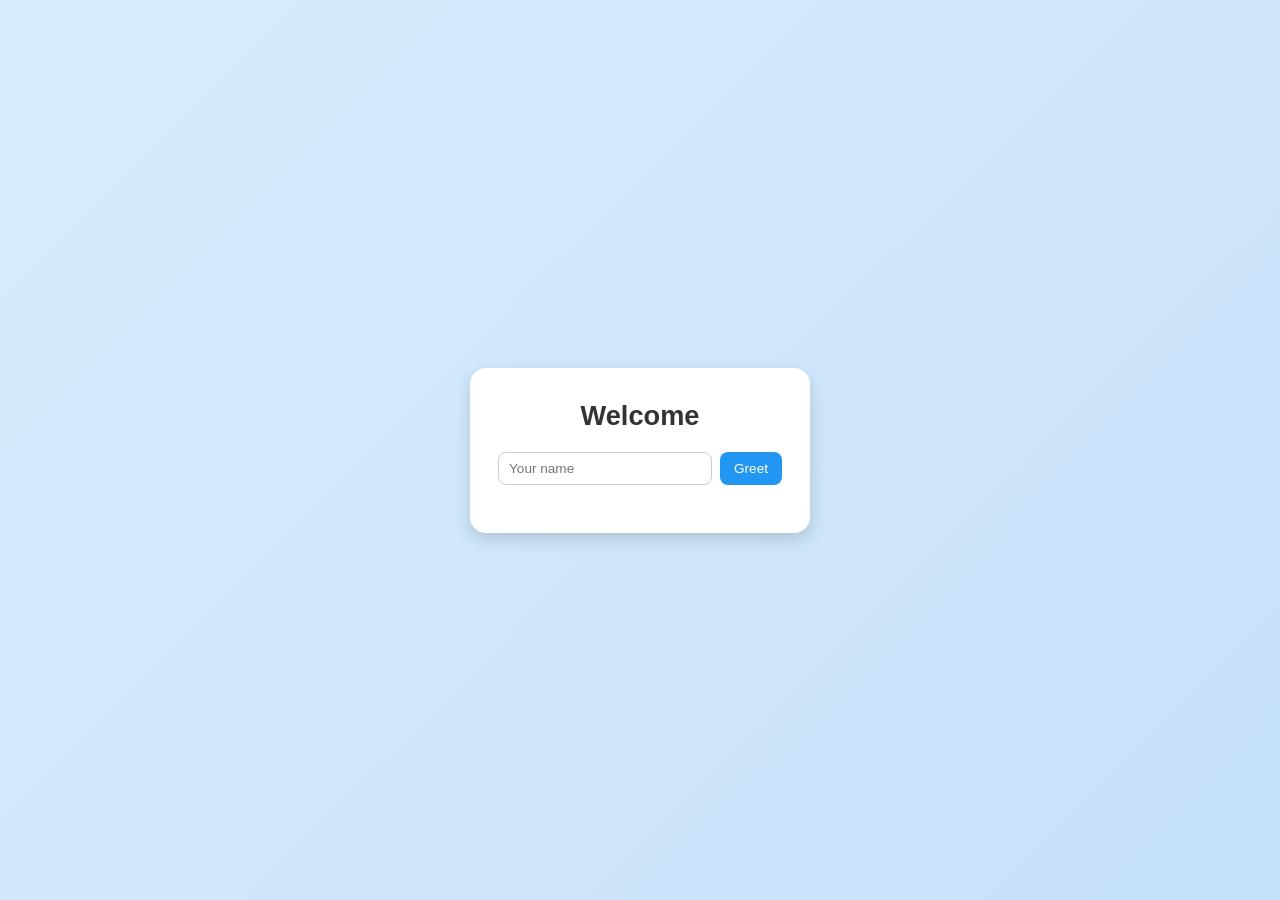
<file: lab3/index (1).html>
<!doctype html>
<html lang="en">
<head>
  <meta charset="UTF-8" />
  <meta name="viewport" content="width=device-width, initial-scale=1" />
  <title>List Example: Reservations</title>
  <link rel="stylesheet" href="style (1).css" />
</head>
<body>
  <main class="card">
    <h1 id="title">Welcome</h1>

    <div class="form">
      <input id="name" placeholder="Your name" />
      <button id="greet">Greet</button>
    </div>

    <ul id="list"></ul>
  </main>

  <script src="script.js"></script>
</body>
</html>
</file>
<file: lab3/style (1).css>
* {
  box-sizing: border-box;
}

body {
  margin: 0;
  min-height: 100vh;
  display: flex;
  align-items: center;
  justify-content: center;
  font-family: "Segoe UI", Tahoma, Arial, sans-serif;
  background: linear-gradient(135deg, #d9ecfc, #c5e1fa);
}

.card {
  width: 90%;
  max-width: 340px;
  padding: 32px 28px;
  text-align: center;
  background: #fff;
  border-radius: 16px;
  box-shadow: 0 6px 16px rgba(0, 0, 0, 0.15);
}

#title {
  margin: 0 0 20px;
  font-size: 1.7rem;
  color: #333;
}

.form {
  display: flex;
  gap: 8px;
  justify-content: center;
}

#name {
  flex: 1;
  min-width: 0;
  padding: 8px 10px;
  font-size: 0.85rem;
  border: 1px solid #ccc;
  border-radius: 8px;
}

#name:focus {
  outline: 2px solid #2196f3;
  outline-offset: 1px;
}

#greet {
  padding: 8px 14px;
  font-size: 0.85rem;
  color: #fff;
  background: #2196f3;
  border: none;
  border-radius: 8px;
  cursor: pointer;
}

#greet:hover {
  background: #1976d2;
}

#list {
  margin: 16px 0 0;
  padding: 0;
  list-style: none;
}

#list li {
  margin-bottom: 8px;
  padding: 8px;
  color: #444;
  background: #e3f2fd;
  border-radius: 6px;
  cursor: pointer;
  transition: background 0.15s;
}

#list li:hover {
  background: #cfe8fb;
}
</file>
